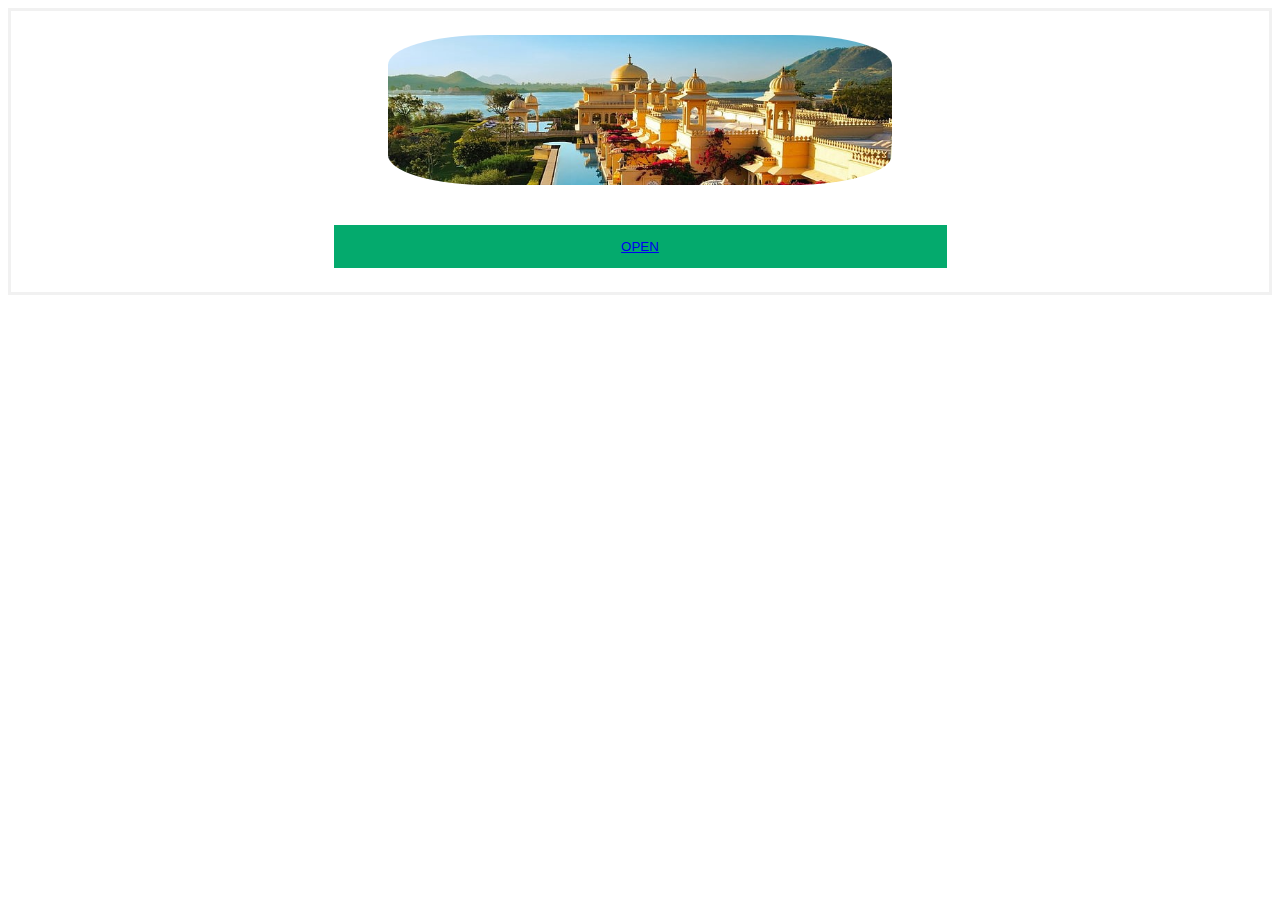
<file: index.html>
<!DOCTYPE html>
<html lang="en">
<head>
    <meta charset="UTF-8">
    <meta http-equiv="X-UA-Compatible" content="IE=edge">
    <meta name="viewport" content="width=device-width, initial-scale=1.0">
    <title>Hotel Booking</title>
</head>
<body>
  <center><form action="Home.HTML" method="post">
        <div class="imgcontainer">
          <img src="img2.jpg" alt="avatar" class="avatar">
        </div>
      
        <table>

        <div class="container">
            <button type="submit">
              <a href="Home.HTML">OPEN</a>
            </button>
      </form></center>
</body>
</html>

<style>
  body{
    top: 700px;
  }
    /* Bordered form */
form {
  border: 3px solid #f1f1f1;
}

/* Full-width inputs */
input[type=text] {
  width: 200px;
  left: 100px;
  align-items: center;
  padding: 12px 20px;
  margin: 8px 0;
  display: inline-block;
  border: 1px solid #ccc;
  box-sizing: border-box;
}


/* Set a style for all buttons */
button {
  background-color: #04AA6D;
  color: white;
  padding: 14px 20px;
  margin: 8px 0;
  border: none;
  cursor: pointer;
  width: 50%;
}

/* Add a hover effect for buttons */
button:hover {
  opacity: 0.8;
}

/* Extra style for the cancel button (red) */
.cancelbtn {
  width: auto;
  padding: 10px 18px;
  background-color: #f44336;
}

/* Center the avatar image inside this container */
.imgcontainer {
  text-align: center;
  margin: 24px 0 12px 0;
}

/* Avatar image */
img.avatar {
  width: 40%;
  border-radius: 20%;
}

/* Add padding to containers */
.container {
  padding: 16px;
}

/* The "Forgot password" text */
span.psw {
  float: right;
  padding-top: 16px;
}

/* Change styles for span and cancel button on extra small screens */
@media screen and (max-width: 300px) {
  span.psw {
    display: block;
    float: none;
  }
  .cancelbtn {
    width: 100%;
  }
}
</style>
</file>
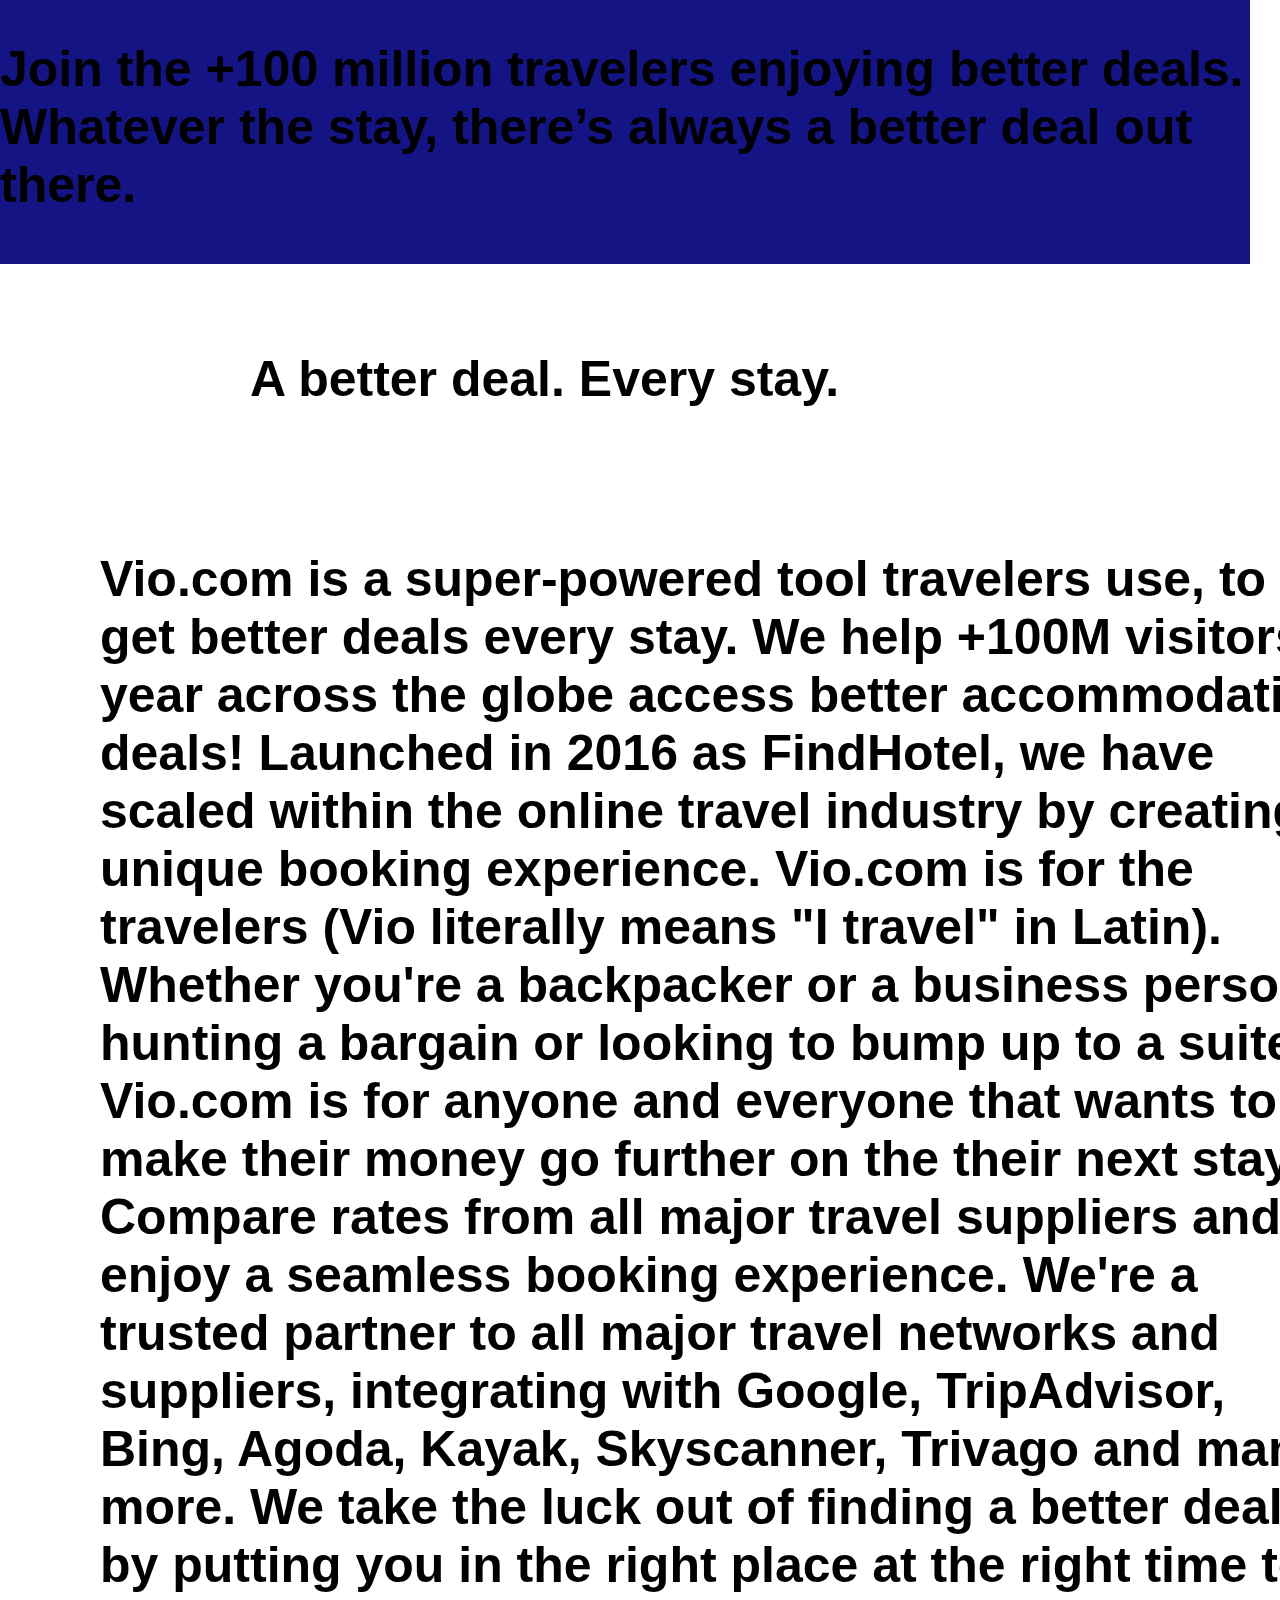
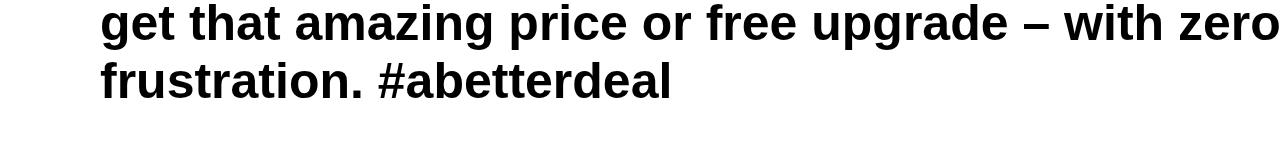
<file: about.html>
<!DOCTYPE html>
<html lang="en">
<head>
    <meta charset="UTF-8">
    <meta http-equiv="X-UA-Compatible" content="IE=edge">
    <meta name="viewport" content="width=device-width, initial-scale=1.0">
    <title>Document</title>
</head>
<body>
    <div class="join">
        <p>Join the +100 million travelers
            enjoying better deals.
            Whatever the stay, there’s always a better deal out there.</p>
    </div>
    <div class="hed">
        <p>A better deal. Every stay.</p>
    </div>
    <div class="med">
        <p>Vio.com is a super-powered tool travelers use, to get better deals every stay.

We help +100M visitors a year across the globe access better accommodation deals! Launched in 2016 as FindHotel, we have scaled within the online travel industry by creating a unique booking experience.

Vio.com is for the travelers (Vio literally means "I travel" in Latin). Whether you're a backpacker or a business person, hunting a bargain or looking to bump up to a suite – Vio.com is for anyone and everyone that wants to make their money go further on the their next stay.

Compare rates from all major travel suppliers and enjoy a seamless booking experience.

We're a trusted partner to all major travel networks and suppliers, integrating with Google, TripAdvisor, Bing, Agoda, Kayak, Skyscanner, Trivago and many more.

We take the luck out of finding a better deal, by putting you in the right place at the right time to get that amazing price or free upgrade – with zero frustration.

#abetterdeal</p>
    </div>
</body>
</html>
<style>
    .join{
        left: 0px;
        right: 20px;
        top: -10px;
        background: rgb(20, 20, 133);
        font-family: chirp,sans-serif;
        font-size: 50px;
        font-weight: 700;
        width: 1250px;
        position: absolute;
    }
    .hed{
        top: 300px;
        left: 250px;
        background: white;
        font-family: chirp,sans-serif;
        font-size: 50px;
        font-weight: 700;
        width: 1250px;
        position: absolute;
    }
    .med{
        top: 500px;
        left: 100px;
        background: white;
        font-family: chirp,sans-serif;
        font-size: 50px;
        font-weight: 700;
        width: 1250px;
        position: absolute;
    }
</style>
</file>
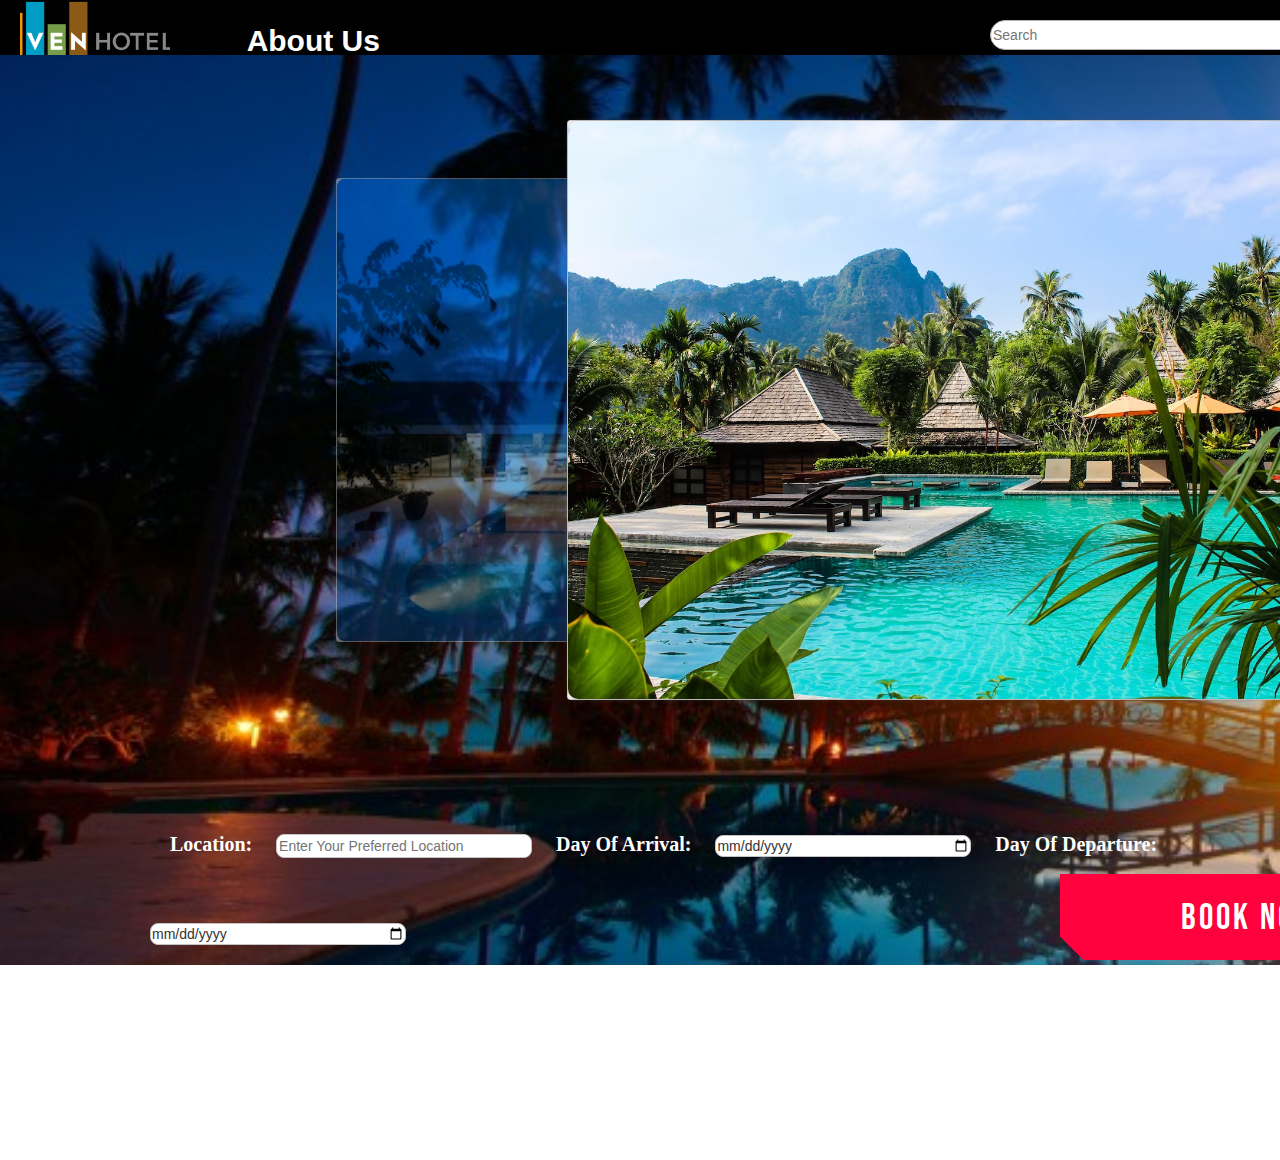
<file: Home.HTML>
<!DOCTYPE html>
<html lang="en">
<head>
    <meta charset="UTF-8">
    <meta http-equiv="X-UA-Compatible" content="IE=edge">
    <meta name="viewport" content="width=device-width, initial-scale=1.0">
    <title>Hotel</title>
    <link href="https://cdn.jsdelivr.net/npm/bootstrap@5.2.3/dist/css/bootstrap.min.css" rel="stylesheet">
  <script src="https://cdn.jsdelivr.net/npm/bootstrap@5.2.3/dist/js/bootstrap.bundle.min.js"></script>
  <link rel="preconnect" href="https://fonts.gstatic.com"> 
<link href="https://fonts.googleapis.com/css2?family=Bebas+Neue&display=swap" rel="stylesheet">
<link rel="stylesheet" href="https://maxcdn.bootstrapcdn.com/bootstrap/3.4.1/css/bootstrap.min.css">
  <script src="https://ajax.googleapis.com/ajax/libs/jquery/3.6.1/jquery.min.js"></script>
  <script src="https://maxcdn.bootstrapcdn.com/bootstrap/3.4.1/js/bootstrap.min.js"></script>
    <link rel="stylesheet" href="style.css">
</head>
<body>
    <div class="header">
        <img class="logo" src="logo.png" alt="logo">
        <input class="sit" type="text" name="search" id="search" placeholder="Search">
        <a href="Home.HTML">Exit</a>
        <a href="#">Help</a>
        <div class="dub">
        <a class="about" href="about.html">About Us</a></div>
    </div>
    <div class="body1">
        <div class="container">
            <input type="radio" name="slider" id="item-1" checked>
            <input type="radio" name="slider" id="item-2">
            <input type="radio" name="slider" id="item-3">
          <div class="cards">
            <label class="card" for="item-1" id="song-1">
              <img src="img4.jpg" alt="song">
            </label>
            <label class="card" for="item-2" id="song-2">
              <img src="img2.jpg" alt="song">
            </label>
            <label class="card" for="item-3" id="song-3">
              <img src="img1.jpg" alt="song">
            </label>
          </div>       
          </div>
        </div>
        <label class="lab" for="dam">Location:</label>
        <input class="dam" type="text" name="dam" id="dam" placeholder="Enter Your Preferred Location">
        <label class="lab" for="dam">Day Of Arrival:</label>
        <input class="dam" type="date" name="dam" id="dam" placeholder="Enter Your Preferred Location">
        <label class="lab" for="dam">Day Of Departure:</label>
        <input class="dam" type="date" name="dam" id="dam" placeholder="Enter Your Preferred Location">
    </div>
    <button onclick="myFunction()" class="duck">BOOK NOW</button>
    <script>
        function myFunction() {
          alert("Booked Successfully");
          alert("Thank You For Choosing Us")
        }
        </script>
</body>
</html>
</file>
<file: style.css>
*{
    padding: none;
    margin: none;
}
.header{
    background-color: black;
    height: 90px;
    width: 2000px;
    position: relative;
    top: -10px;
    left: -10px;
}
.logo{
    width: 150px;
    position: absolute;
    left: 30px;
    top: 10px;
}
.header a{
    color: white;
    text-decoration: none;
    padding: 20px;
    font-family: chirp,sans-serif;
    font-weight: 700;
    font-size: 30px;
    float: right;
    position: relative;
    left: -90px;
    top: 10px;
}
.header a:hover{
    color: rgb(255, 249, 159);
    transition: 300ms ease-in-out;
    font-size: 34px;
}
.sit{
    width: 30%;
    position: relative;
    left: 1000px;
    top: 30px;
    height: 30px;
    border: 1px groove rgb(179, 179, 179);
border-radius: 20px;}
.body1{
    background-image: url(back.jpg);
    background-repeat: no-repeat;
    background-size: 1920px;
    height: 910px;
    width: 1910px;
    position: relative;
    top: -35px;
    left: -3px;
}
.carousel-inner{
    width: 50%;
    position: relative;
    left: 450px;
}
.carousel{
    position: relative;
    top: 20px;
}
@import url("https://fonts.googleapis.com/css?family=DM+Sans:400,500,700&display=swap");
* {
  box-sizing: border-box;
}
.body1 {
  display: flex;
  align-items: center;
  justify-content: center;
  padding: 30px 10px;
  font-family: "DM Sans", sans-serif;
  transition: background 0.4s ease-in;
  background-color: #ffffff;
}
.body1.blue {
  background-color: #428aa6;
}

input[type=radio] {
  display: none;
}

.card {
  position: absolute;
  width: 100%;
  height: 100%;
  left: 0;
  top: -90px;
  right: 0;
  margin: auto;
  transition: transform 0.4s ease;
  cursor: pointer;
}

.container {
  width: 100%;
  max-width: 800px;
  max-height: 600px;
  height: 100%;
  transform-style: preserve-3d;
  display: flex;
  justify-content: center;
  flex-direction: column;
  align-items: center;
}

.cards {
  position: relative;
  width: 100%;
  height: 100%;
  margin-bottom: 20px;
}

img {
  width: 100%;
  height: 100%;
  border-radius: 10px;
  -o-object-fit: cover;
     object-fit: cover;
}

#item-1:checked ~ .cards #song-3, #item-2:checked ~ .cards #song-1, #item-3:checked ~ .cards #song-2 {
  transform: translatex(-40%) scale(0.8);
  opacity: 0.4;
  z-index: 0;
}

#item-1:checked ~ .cards #song-2, #item-2:checked ~ .cards #song-3, #item-3:checked ~ .cards #song-1 {
  transform: translatex(40%) scale(0.8);
  opacity: 0.4;
  z-index: 0;
}

#item-1:checked ~ .cards #song-1, #item-2:checked ~ .cards #song-2, #item-3:checked ~ .cards #song-3 {
  transform: translatex(0) scale(1);
  opacity: 1;
  z-index: 1;
}
#item-1:checked ~ .cards #song-1 img, #item-2:checked ~ .cards #song-2 img, #item-3:checked ~ .cards #song-3 img {
  box-shadow: 0px 0px 5px 0px rgba(81, 81, 81, 0.47);
}


#item-2:checked ~ .player #test {
  transform: translateY(0);
}

#item-2:checked ~ .player #test {
  transform: translateY(-40px);
}

#item-3:checked ~ .player #test {
  transform: translateY(-80px);
}
.dam{
    position: relative;
    top: -190px;
    left: 150px;
    width: 20%;
    border-radius: 8px;
    border: 1px groove rgb(195, 195, 195);
}
.dub{
    position: relative;
    left: -1300px;

top: -30px;}
.lab{
    position: relative;
    top: -190px;
    left: 150px;
    font-family: chirp,cursive;
    color: #ffffff;
    font-size: 20px;
    font-weight: 700;
    padding: 20px;
}
.lab:hover{
    color: rgb(46, 213, 255);
    transition: 150ms ease-in-out;
}
.duck{
    position: relative;
    top: -200PX;
    left: 800PX;
}
button, button::after {
    width: 380px;
    height: 86px;
    font-size: 36px;
    font-family: 'Bebas Neue', cursive;
    background: linear-gradient(45deg, transparent 5%, #FF013C 5%);
    border: 0;
    color: #fff;
    letter-spacing: 3px;
    line-height: 88px;
    box-shadow: 6px 0px 0px #00E6F6;
    outline: transparent;
    position: relative;
  }
  
  button::after {
    --slice-0: inset(50% 50% 50% 50%);
    --slice-1: inset(80% -6px 0 0);
    --slice-2: inset(50% -6px 30% 0);
    --slice-3: inset(10% -6px 85% 0);
    --slice-4: inset(40% -6px 43% 0);
    --slice-5: inset(80% -6px 5% 0);
    
    content: 'AVAILABLE NOW';
    display: block;
    position: absolute;
    top: 0;
    left: 0;
    right: 0;
    bottom: 0;
    background: linear-gradient(45deg, transparent 3%, #00E6F6 3%, #00E6F6 5%, #FF013C 5%);
    text-shadow: -3px -3px 0px #F8F005, 3px 3px 0px #00E6F6;
    clip-path: var(--slice-0);
  }
  
  button:hover::after {
    animation: 1s glitch;
    animation-timing-function: steps(2, end);
  }
  
  @keyframes glitch {
    0% {
      clip-path: var(--slice-1);
      transform: translate(-20px, -10px);
    }
    10% {
      clip-path: var(--slice-3);
      transform: translate(10px, 10px);
    }
    20% {
      clip-path: var(--slice-1);
      transform: translate(-10px, 10px);
    }
    30% {
      clip-path: var(--slice-3);
      transform: translate(0px, 5px);
    }
    40% {
      clip-path: var(--slice-2);
      transform: translate(-5px, 0px);
    }
    50% {
      clip-path: var(--slice-3);
      transform: translate(5px, 0px);
    }
    60% {
      clip-path: var(--slice-4);
      transform: translate(5px, 10px);
    }
    70% {
      clip-path: var(--slice-2);
      transform: translate(-10px, 10px);
    }
    80% {
      clip-path: var(--slice-5);
      transform: translate(20px, -10px);
    }
    90% {
      clip-path: var(--slice-1);
      transform: translate(-10px, 0px);
    }
    100% {
      clip-path: var(--slice-1);
      transform: translate(0);
    }
  }
</file>
